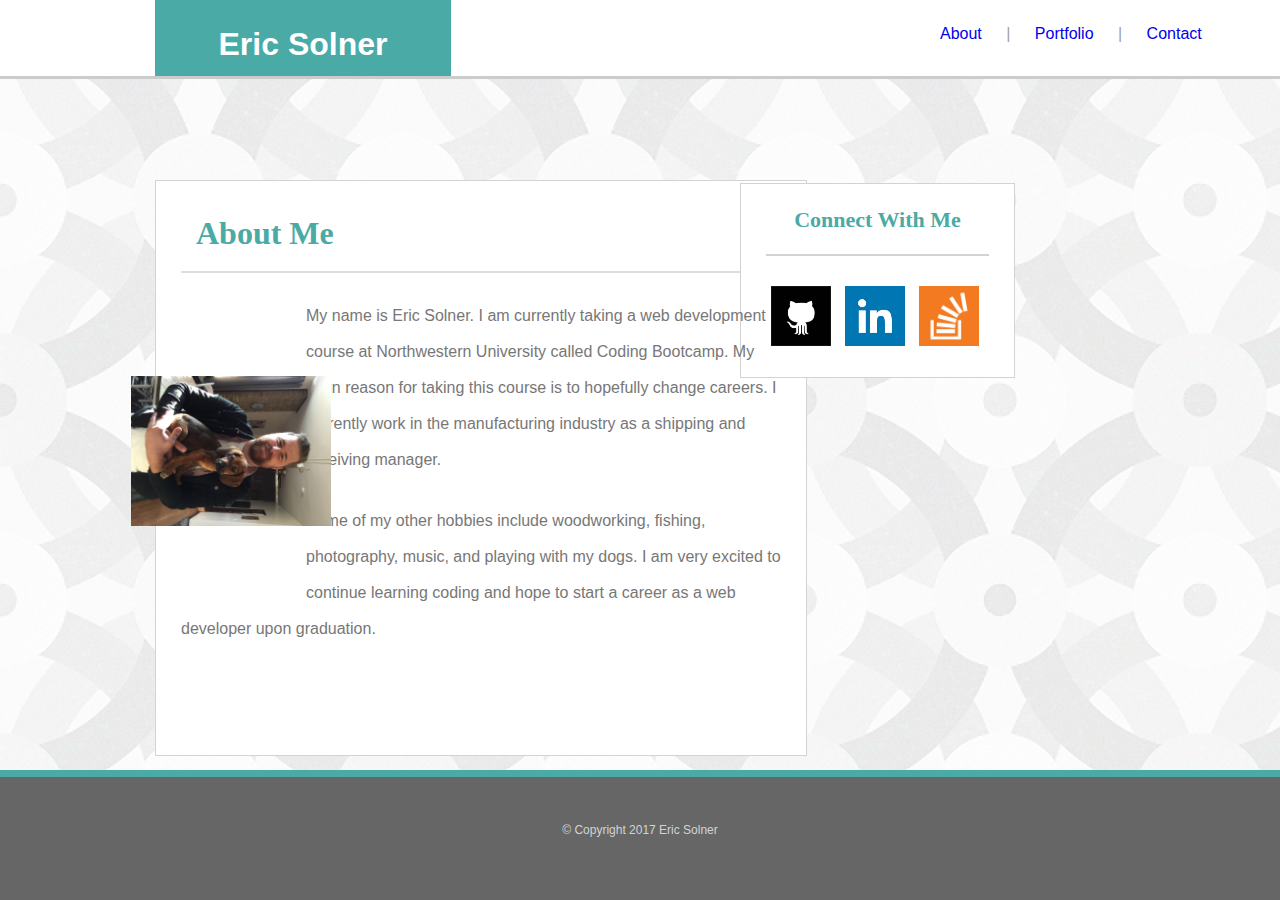
<file: index.html>
<!doctype html> 
<html> 
<head> 
	<meta charset="utf-8"/>
	<title>Eric Solner's Portfilio</title>
	<meta name="viewport" content="width=device-width, initial-scale=1.0">
	<link rel='stylesheet' href='assets/css/style.css'>
 	<link rel='stylesheet' href='assets/css/reset.css'>

</head>
<body>

	<header> 
		<div class="headerbox">
			<h1 id="ericsolner">Eric Solner</h1>
		</div>
		

		<div class="headerlist">
			<ul>
			<a class="about-link" href="index.html">About</a> |
			<a class="porfolio-link" href="portfolio.html">Portfolio</a> |
			<a class="contact-link" href="contact.html">Contact</a>
			</ul>
		</div>


	</header>
	

	<div class="aboutmebox">
		<h1 id="aboutme"> About Me </h1>
		<hr>
		<img class="Me-img" src="assets/images/lua.jpg" alt="Eric-Lua" height="200">

		<p>
			My name is Eric Solner. I am currently taking a web development course at Northwestern University called Coding Bootcamp. My main reason for taking this course is to hopefully change careers. I currently work in the manufacturing industry as a shipping and receiving manager. 
		</p>
		<p>
			Some of my other hobbies include woodworking, fishing, photography, music, and playing with my dogs. I am very excited to continue learning coding and hope to start a career as a web developer upon graduation. 
		</p>
	</div>

	<div id="indexconnect">
    	
    	<h2> Connect With Me </h2>
    
    <div class="socialmedia">

	<a href="https://github.com/ericsolner"><img src="assets/images/github.png" alt="github icon" height="70"></a>
	<a href="https://www.linkedin.com/in/eric-solner-24870282/"><img src="assets/images/linkedin.png" alt="linkedin icon" height="70"></a>
	<a href="https://stackoverflow.com/users/8942407/eric-solner?tab=profile"><img src="assets/images/stackoverflow.png" alt="stackoverflow icon" height="70"></a>
	</div>
	</div>
	</div>

	<footer class="indexfooter">
		<p>© Copyright 2017 Eric Solner </p>

	</footer>

</body>

</html>
</file>
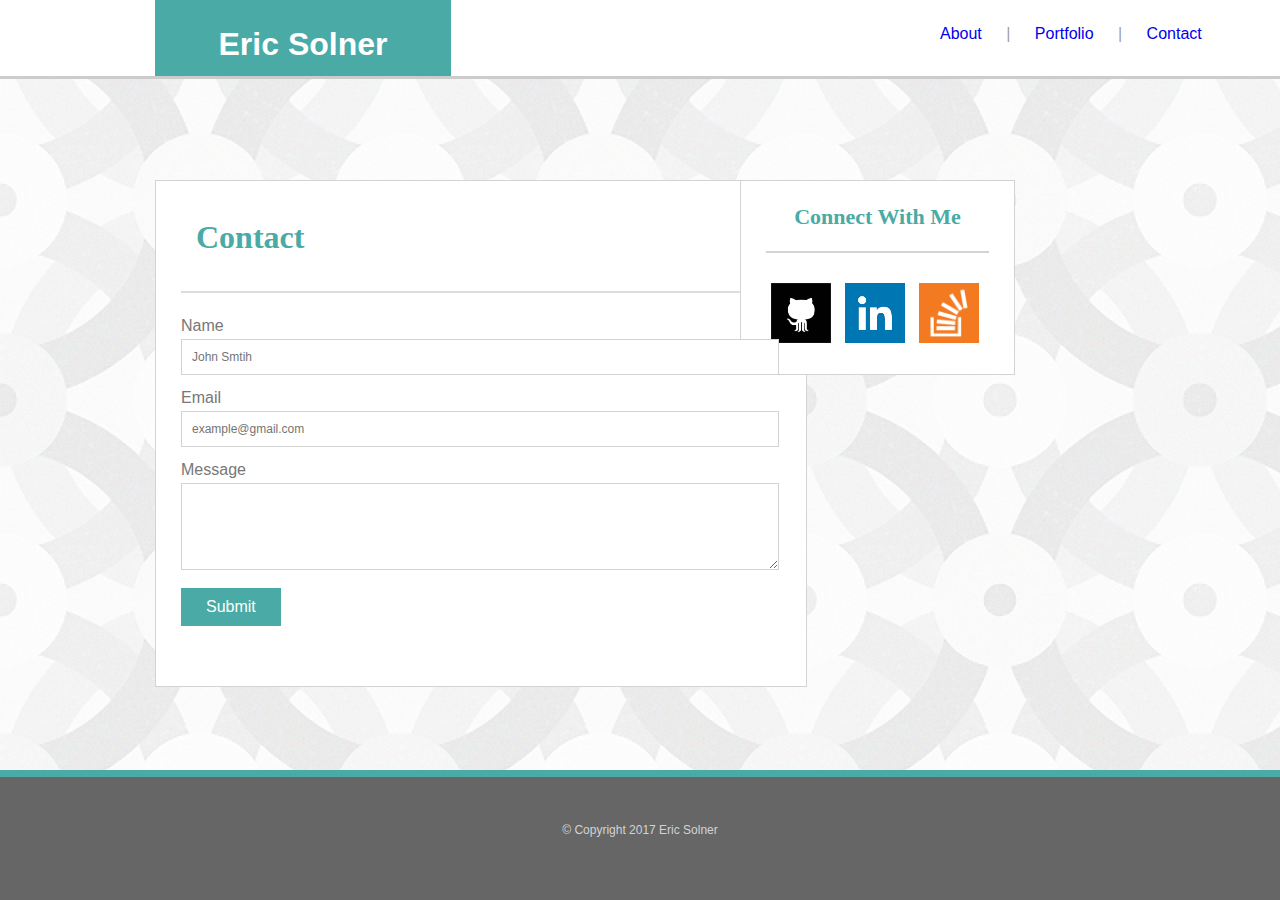
<file: contact.html>
<!doctype html> 
<html> 
<head> 
	<meta charset="utf-8"/>
	<title>Eric Solner's Portfilio</title>
	<meta name="viewport" content="width=device-width, initial-scale=1.0">
	<link rel='stylesheet' href='assets/css/style.css'>
 	<link rel='stylesheet' href='assets/css/reset.css'>
 	
</head>
<body>

	<header> 
		<div class="headerbox">
			<h1 id="ericsolner">Eric Solner</h1>
		</div>
		

		<div class="headerlist">
			<ul>
			<a class="about-link" href="index.html">About</a> |
			<a class="porfolio-link" href="portfolio.html">Portfolio</a> |
			<a class="contact-link" href="contact.html">Contact</a>
			</ul>
		</div>


	</header>
	<div class="contactbox">
		<h1 id="aboutme"> Contact </h1>
		<hr>
	
	<form>
				Name<br>
  				<input type="text" name="name" placeholder="John Smtih"><br>
  				Email<br>
  				<input type="text" name="email" placeholder="example@gmail.com"><br>
  				Message<br>
  				<textarea name="message"></textarea><br>
  				<input type="submit" value="Submit">
	</form>

	</div>

	
    	
    <div id="contactconnect">
    	<h2> Connect With Me </h2>
    
    <div class="socialmedia">

	<a href="https://github.com/ericsolner"><img src="assets/images/github.png" alt="github icon" height="70"></a>
	<a href="https://www.linkedin.com/in/eric-solner-24870282/"><img src="assets/images/linkedin.png" alt="linkedin icon" height="70"></a>
	<a href="https://stackoverflow.com/users/8942407/eric-solner?tab=profile"><img src="assets/images/stackoverflow.png" alt="stackoverflow icon" height="70"></a>
	</div>
	</div>
	</div>

	<footer class="contactfooter">
		<p>© Copyright 2017 Eric Solner </p>

	</footer>

</body>

</html>
</file>
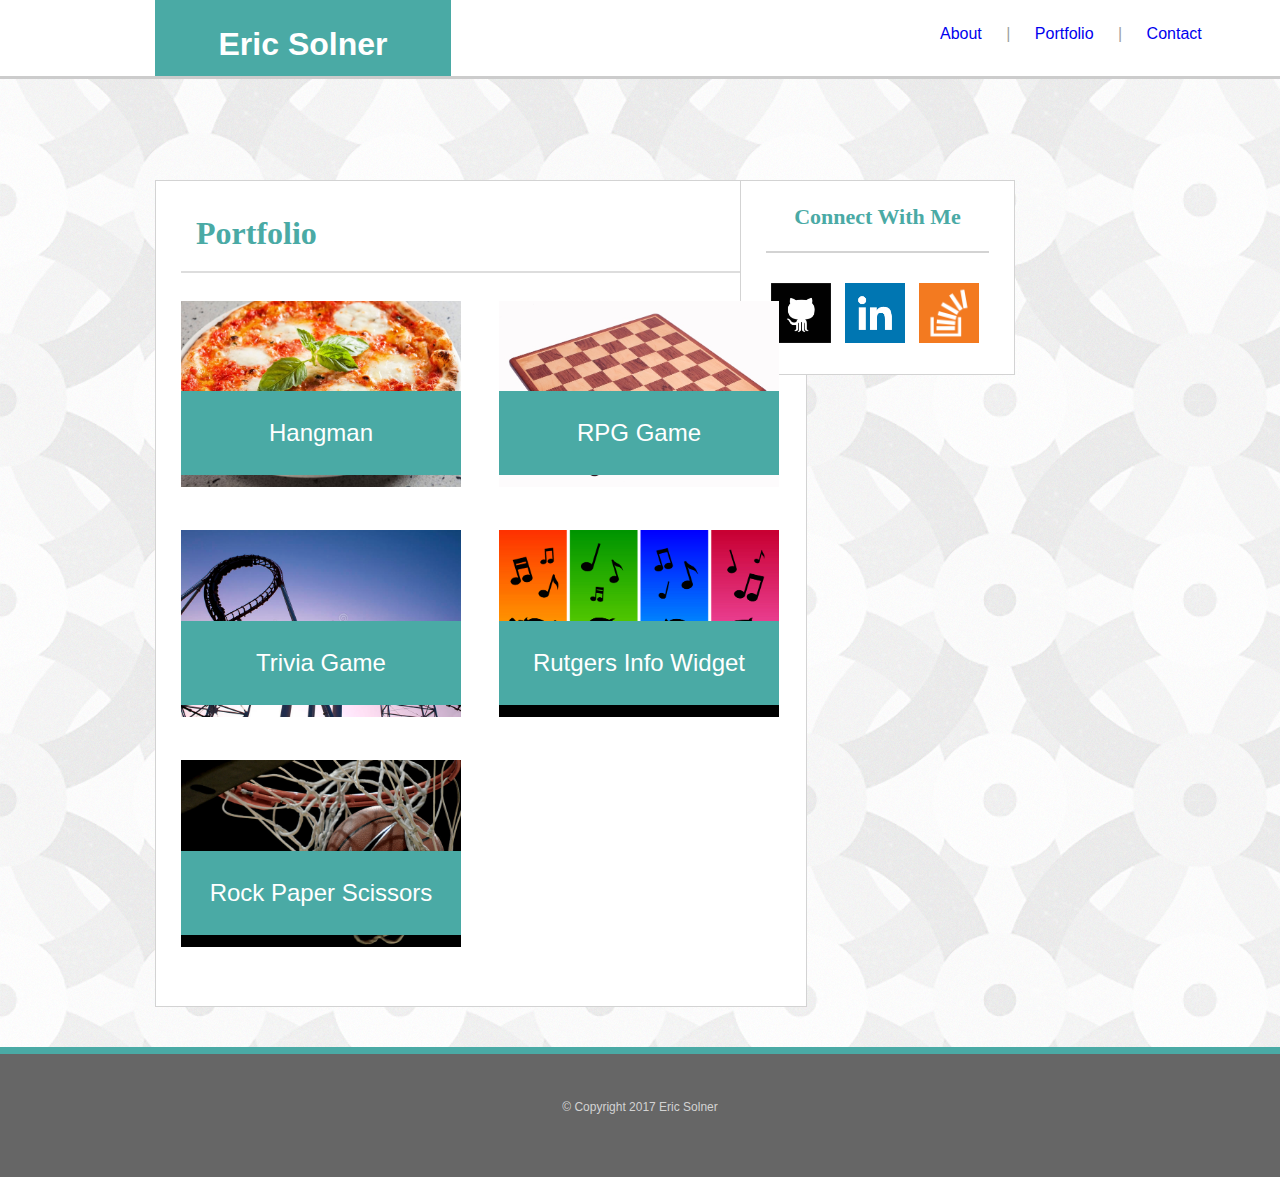
<file: portfolio.html>
<!doctype html> 
<html> 
<meta name="viewport" content="width=device-width, initial-scale=1.0">
<head> 
	<meta charset="utf-8"/>
	<title>Eric Solner's Portfilio</title>
	<link rel='stylesheet' href='assets/css/style.css'>
 	<link rel='stylesheet' href='assets/css/reset.css'>
 	
</head>
<body>

	<header> 
		<div class="headerbox">
			<h1 id="ericsolner">Eric Solner</h1>
		</div>
		

		<div class="headerlist">
			<ul>
			<a class="about-link" href="index.html">About</a> |
			<a class="porfolio-link" href="portfolio.html">Portfolio</a> |
			<a class="contact-link" href="contact.html">Contact</a>
			</ul>
		</div>


	</header>
	<div class="portfoliobox">
		<h1 id="aboutme"> Portfolio </h1>
		<hr>
	
	<div id="portfolio">
				
				<div class="portfolio-img inner-border">
					<img src="assets/images/portfolio1.jpg" alt="Hangman">
					<p>Hangman</p>
				</div>
				<div class="portfolio-img">
					<img src="assets/images/portfolio2.jpg" alt="RPG Game">
					<p>RPG Game</p>
				</div>
				<div class="portfolio-img inner-border">
					<img src="assets/images/portfolio3.jpg" alt="Trivia Game">
					<p>Trivia Game</p>
				</div>
				<div class="portfolio-img">
					<img src="assets/images/portfolio4.jpg" alt="Rutgers Info Widget">
					<p>Rutgers Info Widget</p>
				</div>
				<div class="portfolio-img">
					<img src="assets/images/portfolio5.jpg" alt="Rock Paper Scissors">
					<p>Rock Paper Scissors</p>
				</div>
			</div>
	
	</div>

	
    	
    	<div id="portfolioconnect">
    	<h2> Connect With Me </h2>
    
    <div class="socialmedia">

		<a href="https://github.com/ericsolner"><img src="assets/images/github.png" alt="github icon" height="70"></a>
		<a href="https://www.linkedin.com/in/eric-solner-24870282/"><img src="assets/images/linkedin.png" alt="linkedin icon" height="70"></a>
		<a href="https://stackoverflow.com/users/8942407/eric-solner?tab=profile"><img src="assets/images/stackoverflow.png" alt="stackoverflow icon" height="70"></a>
	</div>
	</div>
	</div>

	<footer class="portfoliofooter">
		<p>© Copyright 2017 Eric Solner </p>

	</footer>

</body>

</html>
</file>
<file: assets/css/style.css>
header {
		position: fixed;
		background:#ffffff;
		width: 100%;
		top:0;
		border-bottom-style:solid;
		border-bottom-width:3px;
		border-bottom-color:#cccccc;
		z-index: 3;
}

.headerbox {
		height:30px;
		width:250px;
		background: #4aaaa5;
		padding:23px;
		margin-left:155px;
		display:inline-block;
		float:left;

		
}

#ericsolner {
		color:white;
		text-align:center;
		vertical-align: middle;
		line-height:0px;	
		font-family: 'Arial', 'Helvetica Neue', Helvetica, sans-serif;
}
.headerlist {
		color:#9c9f9f;
}
.headerlist ul {
				
		margin:-11px;
		position:relative;	
		display:inline-block;	
		float:left;
		top:37px;
		left:460px;
		font-family: 'Arial', 'Helvetica Neue', Helvetica, sans-serif;
		word-spacing: 20px;
}

		a { text-decoration: none; }
		a:visited { color:#9c9f9f; text-decoration: none; }
		a:hover { color:#9c9f9f; text-decoration: none; }
		a:focus { color:#9c9f9f;text-decoration: none; }
		a:hover, a:active { color:#9c9f9f; text-decoration: none; }

.headerlist ul li a {
		
		padding:10px;
		display:inline-block;
		color:#9c9f9f;
		line-height:10px;
		font-family: 'Arial', 'Helvetica Neue', Helvetica, sans-serif;
		
}

body{
     	background-image : url('../images/background.png');
    	margin:0;

}
html body {
		height:100%;
}

.container {    
		width: 960px;
    	margin: 0 auto;
    	min-height: 100%;


}
.aboutmebox {
		width:650px;
		height:559px;
		background:#ffffff;
		margin-left:155px;
		margin-top:180px;
		padding-top:15px;
		border: 1px solid lightgrey;
		box-sizing: inherit;
		margin-bottom:-158px;

	
}

.contactbox {
		width:650px;
		height:490px;
		background:#ffffff;
		margin-left:155px;
		margin-top:180px;
		padding-top:15px;
		border: 1px solid lightgrey;
		box-sizing: inherit

	
}
.portfoliobox {
		width:650px;
		height:810px;
		background:#ffffff;
		margin-left:155px;
		margin-top:180px;
		padding-top:15px;
		border: 1px solid lightgrey;
		box-sizing: inherit;
		margin-bottom:40px;

	
}
hr {
		color:#dddddd;
		width:92%;
		border: solid 1.5px ;


	 
}
#aboutme {
		color:#4aaaa5;
		margin-left:40px;
		top:0;

}
.Me-img {
		margin: 25px;
		float: left;
		transform: rotate(90deg);
		margin-top:70px;
		margin-left: 0px;
		margin-right: 0px;
}




p {
		color: #777777;
		font-family: 'Arial', 'Helvetica Neue', Helvetica, sans-serif;
		line-height: 225%;
		margin: 25px;

}

.contactbox  form {
		margin: 25px;
		font-family: 'Arial', 'Helvetica Neue', Helvetica, sans-serif;
		color: #777777;
}

.contactbox  form input[type="text"] {
		font-size: 12px;
		border: 1px solid lightgrey;
		width: 96%;
		padding: 10px;
		margin: 5px 0 15px 0;
}	

.contactbox  form textarea[name="message"] {
		width: 96%;
		height: 65px;
		border: 1px solid lightgrey;
		margin: 5px 0 15px 0;
		padding: 10px;
}

.contactbox  form input[type=submit] {
		background-color: #4aaaa5;
		border: none;
		color: white;
		font-family: 'Arial', 'Helvetica Neue', Helvetica, sans-serif;
		font-size: 16px;
		padding: 10px 25px;
}



.contactbox h1 {
		margin: 25px 25px 10px 25px;
		height: 60px;
		font-family: 'Georgia', Times, Times New Roman, serif;
		color: #4aaaa5;
	
}

.portfoliobox .portfolio-img {
		margin: 20px 25px;
		display: inline-block;
		position: relative;
		left: 0;
		right: 0;
		width: 280px;
}

.portfoliobox .portfolio-img.inner-border {
		margin-right: 9px;
}

.portfoliobox .portfolio-img img {
		z-index: 1;
		width: 100%;
		height: 100%;
}

.portfoliobox .portfolio-img p {
		z-index: 2;
		margin: 0;
		position: absolute;
		left: 0;
		right: 0;
		bottom: 15px;
		text-align: center;
		padding: 15px;
		font-size: 24px;
		background-color: #4aaaa5;
		color: white;
}


#portfolioconnect {
		float:right;
		background-color:white;
		height:193px;
		width:273px;
		border: 1px solid lightgrey;
		margin-top:-867px;
		margin-right:265px;
}

#indexconnect {
		float:right;
		background-color:white;
		height:193px;
		width:273px;
		border: 1px solid lightgrey;
		margin-top:-415px;
		margin-right:265px;

}

#contactconnect {
		float:right;
		background-color:white;
		height:193px;
		width:273px;
		border: 1px solid lightgrey;
		margin-top:-507px;
		margin-right:265px;
}

#portfolioconnect h2 {
		margin: 25px;
		height: 45px;
		font-family: 'Georgia', Times, Times New Roman, serif;
		font-size: 22px;
		text-align: center;
		color: #4aaaa5;
		border-bottom: 2px solid lightgrey;
}

#contactconnect h2 {
		margin: 25px;
		height: 45px;
		font-family: 'Georgia', Times, Times New Roman, serif;
		font-size: 22px;
		text-align: center;
		color: #4aaaa5;
		border-bottom: 2px solid lightgrey;

}
#indexconnect h2 {
		margin: 25px;
		height: 45px;
		font-family: 'Georgia', Times, Times New Roman, serif;
		font-size: 22px;
		text-align: center;
		color: #4aaaa5;
		border-bottom: 2px solid lightgrey;

}

#contactconnect .socialmedia img {
    	display: inline-block;
   	 	height: 60px;
    	margin: 5px;
}

#indexconnect .socialmedia img {
   		display: inline-block;
    	height: 60px;
    	margin: 5px;
}

#portfolioconnect .socialmedia img {
    	display: inline-block;
    	height: 60px;
    	margin: 5px;
}

#contactconnect .socialmedia {
		margin: 25px;
}

#indexconnect .socialmedia {
		margin: 25px;
}

#portfolioconnect .socialmedia {
		margin: 25px;
}


.contactfooter  {
		position:absolute;
   		bottom:0;
   		width:100%;
   		height:123px;   /* Height of the footer */
   		background:#666666;
   		border-top: 7px solid #4aaaa5;
	
}
.indexfooter  {
		position:absolute;
   		bottom:0;
   		width:100%;
   		height:123px;   /* Height of the footer */
   		background:#666666;
   		border-top: 7px solid #4aaaa5;
	
}
.portfoliofooter {
		position:absolute;
   		bottom:-297;
   		width:100%;
   		height:123px;   /* Height of the footer */
   		background:#666666;
   		border-top: 7px solid #4aaaa5;


}

footer p {
		font-family: 'Arial', 'Helvetica Neue', Helvetica, sans-serif;
    	font-size: 12px;
    	color: lightgrey;
   	 	margin: 40px 0;
    	text-align:center;
}
</file>
